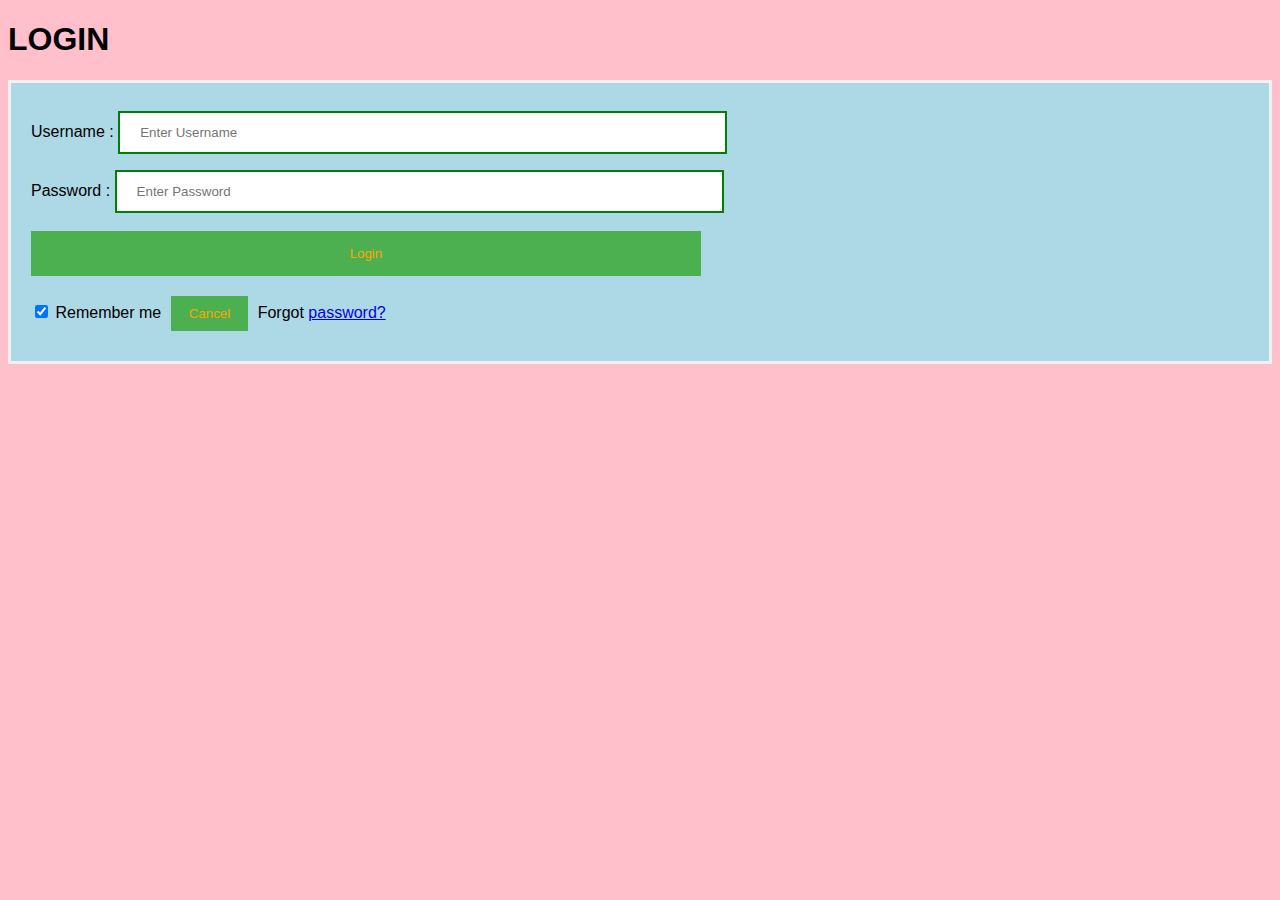
<file: login.html>
<!DOCTYPE html>   
<html>   
<head>  
<meta name="viewport" content="width=device-width, initial-scale=1">  
<title> Login Page </title>  
<style>   
Body {  
  font-family: Calibri, Helvetica, sans-serif;  
  background-color: pink;  
}  
button {   
       background-color: #4CAF50;   
       width: 55%;  
        color: orange;   
        padding: 15px;   
        margin: 10px 0px;   
        border: none;   
        cursor: pointer;   
         }   
 form {   
        border: 3px solid #f1f1f1;   
    }   
 input[type=text], input[type=password] {   
        width: 50%;   
        margin: 8px 0;  
        padding: 12px 20px;   
        display: inline-block;   
        border: 2px solid green;   
        box-sizing: border-box;   
    }  
 button:hover {   
        opacity: 0.7;   
    }   
  .cancelbtn {   
        width: auto;   
        padding: 10px 18px;  
        margin: 10px 5px;  
    }   
        
     
 .container {   
        padding: 20px;   
        background-color: lightblue;  
    }   
</style>   
</head>    
<body>    
     <h1> LOGIN </h1>    
    <form>  
        <div class="container">   
            <label>Username : </label>   
            <input type="text" placeholder="Enter Username" name="username" required>  <br>
            <label>Password : </label>   
            <input type="password" placeholder="Enter Password" name="password" required>  
            <button type="submit">Login</button>  <br> 
            <input type="checkbox" checked="checked"> Remember me   
            <button type="button" class="cancelbtn"> Cancel</button>   
            Forgot <a href="#"> password? </a>   
        </div>   
    </form>     
</body>     
</html>
</file>
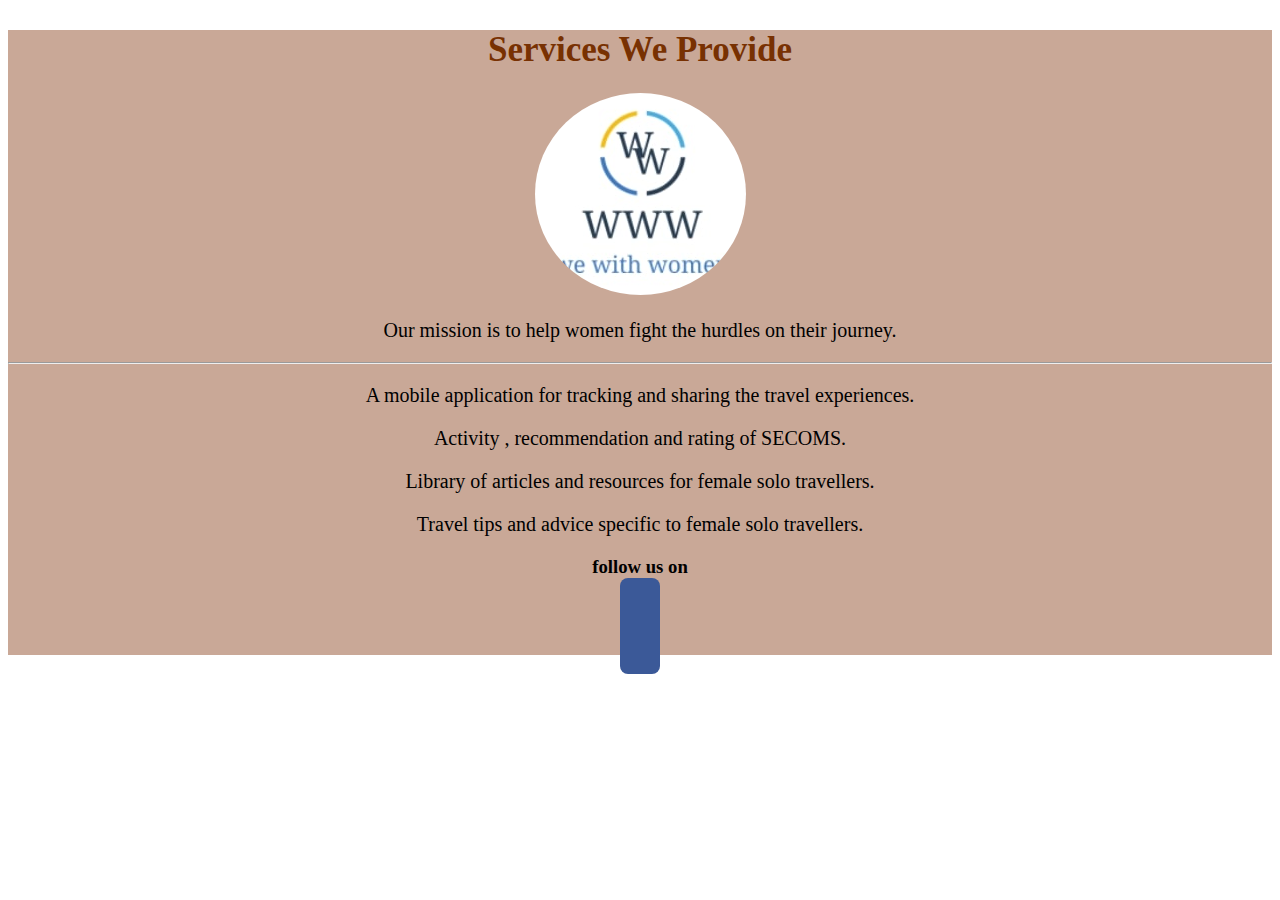
<file: services.html>
<!DOCTYPE html>
<html lang="en">
<head>
<meta charset="utf-8">
<title>HTML</title>
<link rel="stylesheet" href="assets/logo.jpg">
<style>
    .About-us {
	  width: 100%;
	  text-align: center;
	  background-color: rgb(201, 168, 151);
	  margin-top: 30px;
	  margin-bottom: 30px;
	}
	h1{
	  color: rgb(120, 49, 2);
	  font-size: 35px;
	}
	img {
	  border-radius: 50%;
	}
	
	p {
	  font-size: 20px;
	} 
    h3 {
	  text-shadow:
	}
    a {
      padding: 20px;
	  text-align: center;
	  text-decoration: none;
	  margin: 5px 2px;
	  background: #3B5998;
      color: white;
	  border-radius: 8px;
	 font-size: 50px;	  
   } 
</style>
</head>
<body>
  <div class="About-us">
    <h1> Services We Provide</h1>
	<img src="assets/logo.jpg">
	<p>Our mission is to help women fight the hurdles on their journey.</p>
	<hr>
	<p>A mobile application for tracking and sharing the travel experiences.</p>
    <p>Activity , recommendation and rating of SECOMS.</p>
    <p>Library of articles and resources for female solo travellers.</p>
	<p>Travel tips and advice specific to female solo travellers.</p>
   <h3> follow us on </h3>
   <a href="https://www.linkedin.com/in/thulasi-j-pisharadi-8aba51234" class="fa fa-linkedin"></a> 
  </div>
</body>
</html>
</file>
